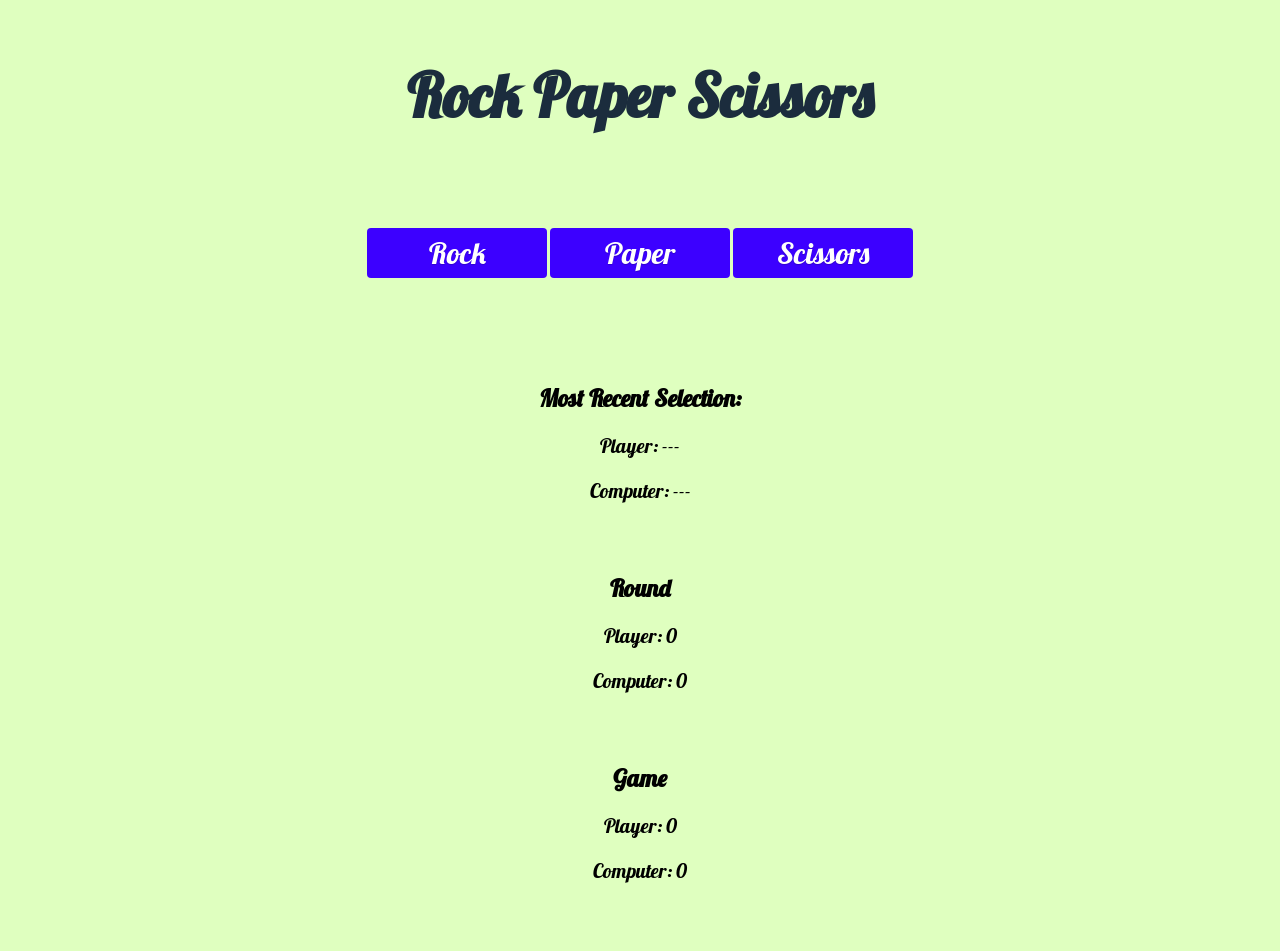
<file: rpsui/index.html>
<!DOCTYPE html>
<html>
    <head>
        <title>Rock Paper Scissors</title>
        <link rel="stylesheet" type="text/css" href="style.css">
        <link href="https://fonts.googleapis.com/css?family=Lobster&display=swap" rel="stylesheet">
    </head>

    <body>
    
        <div class="heading">
            <h1>Rock Paper Scissors</h1>
        </div>
        
        <div class="buttonContainer">
            <div class="playerselect">
                <button class="playbutton" id="Rock">Rock</button>
                <button class="playbutton" id="Paper">Paper</button>
                <button class="playbutton" id="Scissors">Scissors</button>
            </div>
        </div>    

        <div class="container">
            <div class="scoreContainer">
                <div class="choice">
                    <h2>Most Recent Selection: </h2>
                    <p>Player: <span id="playerchoice">---</span></p>
                    <p>Computer: <span id="computerchoice">---</span></p>
                </div>
                <div class="round">
                    <h2>Round</h2>
                    <p>Player: <span id="playerRound">0</span></p>
                    <p>Computer: <span id="computerRound">0</span></p>
                </div>

            </div>

            <div class="scoreContainer">
                <div class="game">
                    <h2>Game</h2>
                    <p>Player: <span id="playerGame">0</span></p>
                    <p>Computer: <span id="computerGame">0</span></p>
                </div>
            </div>
        </div>
        <script src="logic.js"></script>
    </body>
</html>
</file>
<file: rpsui/style.css>
* {
    -webkit-box-sizing: border-box;
       -moz-box-sizing: border-box;
            box-sizing: border-box;
    font-family: 'Lobster', cursive;
}

body {
    background-color: #dfffbf;
    text-align: center;
}

p, span {
    font-size: 20px;
}

div{
    margin: 10px;
    padding: 10px;
}

.container {
    display: inline;
    text-align: center;
    border: none;
    padding: 0;
}

.heading {
    margin: 0 auto;
    width: 600px;
}

h1 {
    text-align: center;
    font-size: 60px;
    color: #1b2c3d;
}

.buttonContainer {
    text-align: center;
    border: none;
    padding: 0;
}

.scoreContainer {
    text-align: center;
    padding: 0;
    border: none;
}
.playerselect {
    display: inline-block;
    padding: 25px;
}

.playbutton {
    width: 180px;
    height: 50px;
    margin: 0 auto;
    color: white;
    border-radius: 4px;
    text-shadow: 0 1px 1px rgba(0, 0, 0, 0.2);
    background: #3c00ff;
    font-size: 30px;
    border: none;

}
</file>
